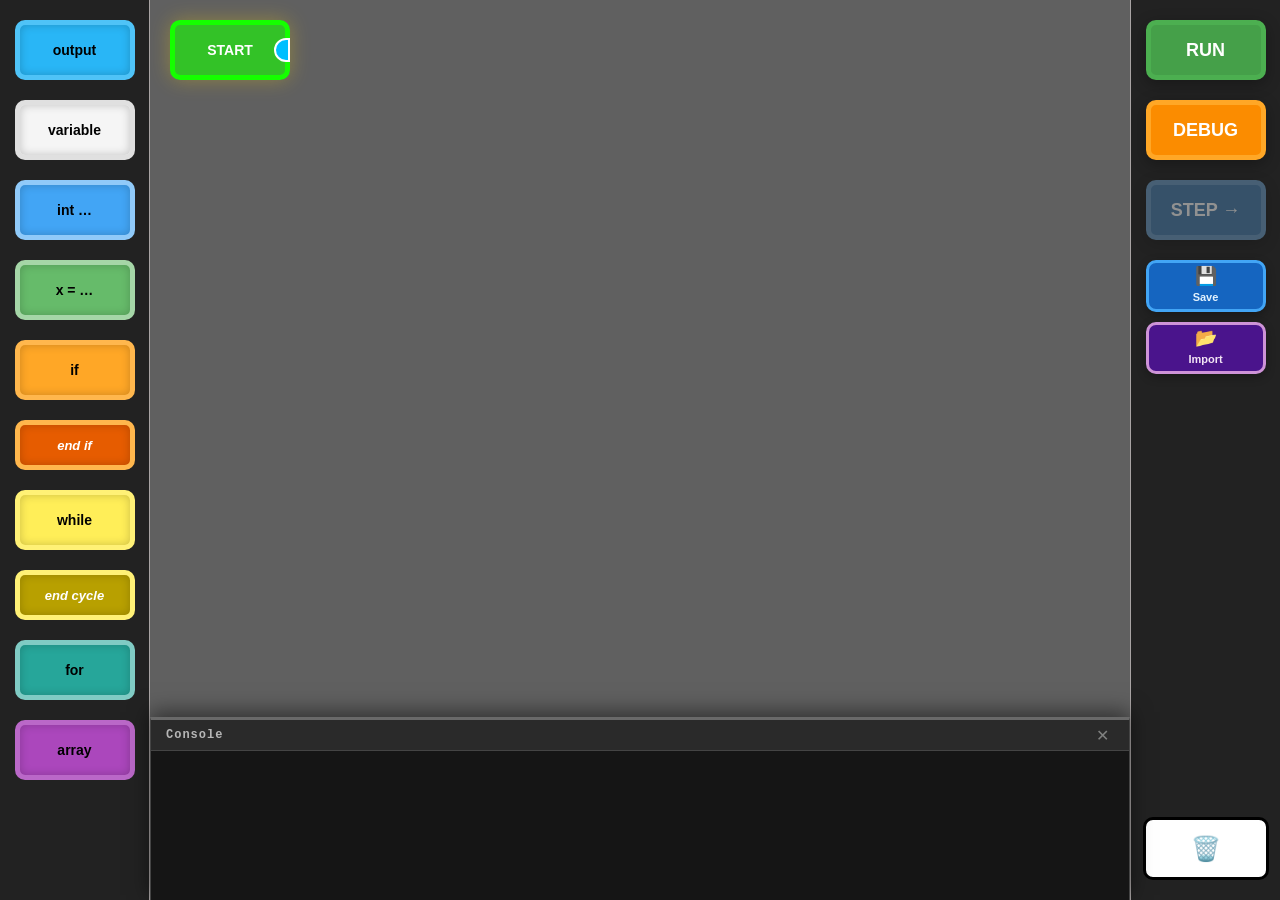
<file: index.html>
<!DOCTYPE html>
<html lang="en">
<head>
    <meta charset="UTF-8">
    <title>Codeblock</title>
    <link rel="stylesheet" href="style.css">
    <link rel="stylesheet" href="blocks.css">
</head>
<body>
<div class="panel left-panel">
    <div class="block output" id="spawnerOutput">output</div>
    <div class="block variable" id="spawnerVar">variable</div>
    <div class="block declare" id="spawnerDeclare">int …</div>
    <div class="block assign" id="spawnerAssign">x = …</div>
    <div class="block ifblock" id="spawnerIf">if</div>
    <div class="block end-if" id="spawnerEndIf">end if</div>
    <div class="block while" id="spawnerWhile">while</div>
    <div class="block end-while" id="spawnerEndWhile">end cycle</div>
    <div class="block forblock" id="spawnerFor">for</div>
    <div class="block array" id="spawnerArray">array</div>
</div>

<div class="panel right-panel">
    <button class="run-block" id="runButton">RUN</button>
    <button class="debug-block" id="debugButton">DEBUG</button>
    <button class="step-block" id="stepButton" disabled>STEP →</button>
    <div class="io-buttons">
        <button class="io-btn save-btn" id="saveBtn" title="Сохранить алгоритм">
            <span class="io-icon">💾</span>
            <span class="io-label">Save</span>
        </button>
        <button class="io-btn load-btn" id="loadBtn" title="Загрузить алгоритм">
            <span class="io-icon">📂</span>
            <span class="io-label">Import</span>
        </button>
    </div>
    <div class="trash" id="trash">🗑️</div>
</div>

<div class="block start-block" id="startBlock">START</div>

<div class="console-container" id="consoleContainer">
    <div class="console-header">
        <span>Console</span>
        <button class="console-clear" id="clearConsole">✕</button>
    </div>
    <div class="console-content" id="consoleContent"></div>
</div>

<script src="globals.js"></script>
<script src="connections.js"></script>
<script src="console.js"></script>
<script src="drag.js"></script>
<script src="eval.js"></script>
<script src="blocks.js"></script>
<script src="executor.js"></script>
<script src="debugger.js"></script>
<script src="save-load.js"></script>

</body>
</html>
</file>
<file: style.css>
body {
    background: #606060; 
    margin: 0;
    overflow: hidden;
    font-family: Arial, sans-serif;
}

.panel {
    position: absolute;
    top: 0;
    width: 150px;
    height: 100%;
    background: #222;
    z-index: 10;
    display: flex;
    flex-direction: column;
    align-items: center;
    box-sizing: border-box;
}

.left-panel { 
    left: 0; 
    padding-top: 20px; 
    border-right: 1px solid rgb(169, 164, 164);
}

.right-panel { 
    right: 0; 
    padding: 20px 0;
    justify-content: space-between;
    border-left: 1px solid rgb(169, 164, 164);
} 
.step-block,
.debug-block,
.run-block {
    width: 120px;
    height: 60px;
    border-radius: 10px;
    display: flex;
    align-items: center;
    justify-content: center;
    color: white;
    font-weight: bold;
    font-size: 18px;
    cursor: pointer;
    user-select: none;
    transition: all 0.3s;
    margin-bottom: 20px;
    box-shadow: 0 4px 15px rgba(0, 0, 0, 0.3);
    position: relative;
}

.run-block {
    border: 5px solid #4CAF50;
    background-color: #45a049;
}

.run-block:hover {
    filter: brightness(1.2);
    border-color: #8BC34A;
    transform: scale(1.05);
    box-shadow: 0 0 20px rgba(76, 175, 80, 0.5);
}

.run-block:active {
    transform: scale(0.95);
}

.trash {
    user-select: none;
    border-radius: 10px;
    width: 126px;   
    height: 63px;  
    border: 3px solid black;
    background: white;
    display: flex;
    align-items: center;
    justify-content: center;
    box-sizing: border-box;
    transition: background 0.2s, box-shadow 0.2s;
    margin-top: auto;
    font-size: 24px;
}

.trash.active {
    background: red;
    box-shadow: 0 0 20px red;
}

svg {
    position: absolute;
    top: 0;
    left: 0;
    pointer-events: none;
    z-index: 100;
}

.console-container {
    position: fixed;
    bottom: 0;
    left: 150px;
    right: 150px;
    height: 180px;
    background: rgba(20, 20, 20, 0.98);
    border-top: 3px solid #757575e2;
    border-left: 1px solid #444;
    border-right: 1px solid #444;
    z-index: 2000;
    display: flex;
    flex-direction: column;
    font-family: 'Courier New', monospace;
    box-shadow: 0 -5px 20px rgba(0, 0, 0, 0.5);
    backdrop-filter: blur(5px);
}

.console-header {
    height: 30px;
    background: #2a2a2a;
    border-bottom: 1px solid #444;
    display: flex;
    align-items: center;
    justify-content: space-between;
    padding: 0 15px;
    color: #b6b6b6;
    font-size: 12px;
    font-weight: bold;
    letter-spacing: 1px;
}

.console-clear {
    background: none;
    border: none;
    color: #909190d4;
    cursor: pointer;
    font-size: 16px;
    width: 24px;
    height: 24px;
    display: flex;
    align-items: center;
    justify-content: center;
    border-radius: 4px;
    transition: all 0.2s;
}

.console-clear:hover {
    background: #ff4444;
    color: rgb(68, 9, 9);
}

.console-content {
    flex: 1;
    overflow-y: auto;
    padding: 10px;
    color: #959a95;
    font-size: 13px;
    line-height: 1.5;
    scroll-behavior: smooth;
}

.console-content::-webkit-scrollbar {
    width: 8px;
}

.console-content::-webkit-scrollbar-track {
    background: #1a1a1a;
}

.console-content::-webkit-scrollbar-thumb {
    background: #7e7f7e;
    border-radius: 4px;
}

.console-content::-webkit-scrollbar-thumb:hover {
    background: #838383;
}

.console-message {
    margin: 4px 0;
    padding: 4px 8px;
    border-left: 3px solid #6e6e6e;
    background: rgba(0, 255, 0, 0.05);
    animation: slideIn 0.2s;
    word-break: break-word;
    font-family: 'Courier New', monospace;
}

.console-message.print {
    border-left-color: #4FC3F7;
    color: #4FC3F7;
    font-style: italic;
}

.console-message.complete {
    border-left-color: #ffffff;
    color: #ffffff;
    font-weight: bold;
    text-align: center;
}

@keyframes slideIn {
    from {
        opacity: 0;
        transform: translateX(-10px);
    }
    to {
        opacity: 1;
        transform: translateX(0);
    }
}

.console-message.error {
    border-left-color: #ff1744;
    color: #ff6b6b;
    background: rgba(255,23,68,0.08);
}

.debug-block {
    border: 5px solid #FFA726;
    background-color: #FB8C00;
}

.debug-block:hover {
    filter: brightness(1.2);
    border-color: #FFD54F;
    transform: scale(1.05);
    box-shadow: 0 0 20px rgba(255, 167, 38, 0.5);
}

.debug-block:active {
    transform: scale(0.95);
}

.step-block {
    border: 5px solid #42A5F5;
    background-color: #1E88E5;
}

.step-block:hover:not(:disabled) {
    filter: brightness(1.2);
    border-color: #64B5F6;
    transform: scale(1.05);
    box-shadow: 0 0 20px rgba(66, 165, 245, 0.5);
}

.step-block:active:not(:disabled) {
    transform: scale(0.95);
}

.step-block:disabled {
    opacity: 0.5;
    cursor: not-allowed;
    filter: grayscale(50%);
}

@keyframes debugPulse {
    0% { transform: scale(1); }
    50% { transform: scale(1.05); }
    100% { transform: scale(1); }
}

.debug-mode-indicator {
    position: fixed;
    top: 10px;
    right: 170px;
    background: #FFA726;
    color: white;
    padding: 8px 16px;
    border-radius: 20px;
    font-weight: bold;
    font-size: 14px;
    z-index: 2000;
    box-shadow: 0 2px 10px rgba(0,0,0,0.3);
    animation: slideInRight 0.3s;
}

@keyframes slideInRight {
    from {
        transform: translateX(100%);
        opacity: 0;
    }
    to {
        transform: translateX(0);
        opacity: 1;
    }
}

.io-btn {
    width: 120px;
    height: 52px;
    border-radius: 10px;
    border: 3px solid;
    display: flex;
    align-items: center;
    justify-content: center;
    gap: 6px;
    font-weight: bold;
    font-size: 13px;
    cursor: pointer;
    user-select: none;
    transition: all 0.2s;
    box-shadow: 0 3px 10px rgba(0,0,0,0.3);
    flex-direction: column;
    padding: 0;
    line-height: 1.2;
}

.io-btn .io-icon {
    font-size: 18px;
    line-height: 1;
}

.io-btn .io-label {
    font-size: 11px;
}

.save-btn {
    background: #1565C0;
    border-color: #42A5F5;
    color: #E3F2FD;
}

.save-btn:hover {
    background: #1976D2;
    border-color: #90CAF9;
    filter: brightness(1.2);
    transform: scale(1.04);
    box-shadow: 0 0 16px rgba(66,165,245,0.5);
}

.save-btn:active { transform: scale(0.96); }

.load-btn {
    background: #4A148C;
    border-color: #CE93D8;
    color: #F3E5F5;
}

.load-btn:hover {
    background: #6A1B9A;
    border-color: #E1BEE7;
    filter: brightness(1.2);
    transform: scale(1.04);
    box-shadow: 0 0 16px rgba(206,147,216,0.5);
}

.load-btn:active { transform: scale(0.96); }
</file>
<file: blocks.css>
.block {
    position: absolute;
    left: 10px;
    top: 10px;
    cursor: grab;   
    user-select: none;
    display: flex;
    align-items: center;     
    justify-content: center; 
    margin: 0px;
    text-align: center;
    box-sizing: border-box;
    width: 120px;
    height: 60px;
    border-radius: 10px;
    transition: opacity 0.2s, border-color 0.3s, box-shadow 0.3s, filter 0.3s;
    z-index: 100;
    font-weight: bold;
    font-size: 14px;
    box-shadow: inset 0 0 10px rgba(0, 0, 0, 0.2);
}

.block.output {
    border: 5px solid #4FC3F7;
    background-color: #29B6F6;
    color: rgb(0, 0, 0);
}

.block.variable {
    border: 5px solid #e0e0e0;
    background-color: #f5f5f5;
    color: rgb(0, 0, 0);
    width: 120px;
}

.block.operation {
    border: 5px solid #e57373;
    background-color: #ef5350;
    color: rgb(0, 0, 0);
    width: 160px;
}

.block.start-block {
    border: 5px solid #15ff00;
    background-color: #28db18cb;
    color: white;
    box-shadow: 0 0 20px rgba(255, 215, 0, 0.3);
    left: 170px;
    top: 20px;
    z-index: 100;
}

.block.start-block:hover {
    filter: brightness(1.3);
    border-color: #FFA500;
    box-shadow: 0 0 25px rgba(255, 215, 0, 0.5);
}

.left-panel .block {
    position: relative;
    margin-bottom: 20px;
    left: 0;
    top: 0;
    width: 120px;
}

.left-panel .block.operation {
    width: 120px;
    font-size: 12px;
}

.block:hover {
    filter: brightness(1.2);
    border-color: rgba(255, 255, 255, 0.6);
    box-shadow: 0 0 15px rgba(255, 255, 255, 0.3);
    animation: vibrate 0.4s linear 1;
}

.block select {
    width: 100%;
    height: 100%;
    background: transparent;
    border: none;
    color: inherit;
    font-weight: bold;
    font-size: 12px;
    text-align: center;
    cursor: pointer;
}

@keyframes vibrate {
    0% { transform: translate(0); }
    25% { transform: translate(2px, -2px); }
    50% { transform: translate(-2px, 2px); }
    75% { transform: translate(1px, 1px); }
    100% { transform: translate(0); }
}

.block:active {
    cursor: grabbing;
}

.port {
    position: absolute;
    right: -5px;
    top: 50%;
    transform: translateY(-50%);
    width: 12px;
    height: 20px;
    background: #00bfff;
    border-radius: 12px 0 0 12px;
    cursor: crosshair;
    border: 2px solid white;
    z-index: 101;
    transition: all 0.2s;
    box-shadow: -2px 0 5px rgba(0, 0, 0, 0.3);
}

.port:hover {
    width: 16px;
    height: 24px;
    background: #ffd700;
    box-shadow: -2px 0 10px rgba(255, 215, 0, 0.5);
    animation: none;
}

.start-port {
    position: absolute;
    right: -5px;
    top: 50%;
    transform: translateY(-50%);
    width: 12px;
    height: 20px;
    background: #00bfff;
    border-radius: 12px 0 0 12px;
    cursor: crosshair;
    border: 2px solid rgb(255, 255, 255);
    z-index: 101;
    transition: all 0.2s;
}

.start-port:hover {
    width: 16px;
    height: 24px;
    background: #FFA500;
    box-shadow: -2px 0 15px rgba(255, 215, 0, 0.7);
    animation: none;
}

.block.output.text-input-mode {
    padding: 0;
    overflow: hidden;
}

.block.output.text-input-mode .block-input {
    width: 100%;
    height: 100%;
    border: none;
    background: transparent;
    color: rgb(8, 8, 8);
    font-size: 14px;
    font-weight: bold;
    text-align: center;
    padding: 0 18px 0 5px;
    outline: none;
    box-sizing: border-box;
}

.block.output.text-input-mode .block-input::placeholder {
    color: rgba(8, 8, 8, 0.5);
    font-size: 12px;
}

.block.variable.var-input-mode {
    padding: 0 18px 0 6px;
    gap: 3px;
    overflow: hidden;
}

.var-name-input,
.var-val-input {
    background: rgba(0, 0, 0, 0.1);
    border: 1px solid rgba(0, 0, 0, 0.2);
    border-radius: 4px;
    color: #000;
    font-size: 11px;
    font-weight: bold;
    text-align: center;
    outline: none;
    padding: 2px 2px;
}

.var-name-input {
    width: 38px;
}

.var-val-input {
    width: 44px;
}

.var-name-input::placeholder,
.var-val-input::placeholder {
    color: rgba(0, 0, 0, 0.35);
    font-size: 10px;
}

.var-eq-label {
    font-size: 14px;
    font-weight: bold;
    color: #333;
    flex-shrink: 0;
}

.block.connected {
    box-shadow: 0 0 20px rgba(255, 215, 0, 0.5);
}

#arrow path {
    fill: #ffffff;
    stroke: #ffffff;
}

.block.declare {
    border: 5px solid #90CAF9;
    background-color: #42A5F5;
    color: #000;
    width: 140px;
}

.block.assign {
    border: 5px solid #A5D6A7;
    background-color: #66BB6A;
    color: #000;
    width: 160px;
}

.block.ifblock {
    border: 5px solid #FFB74D;
    background-color: #FFA726;
    color: #000;
    width: 200px;
}

.left-panel .block.declare,
.left-panel .block.assign,
.left-panel .block.ifblock,
.left-panel .block.array,
.left-panel .block.while,
.left-panel .block.forblock {
    width: 120px;
    height: 60px;
    font-size: 14px;
    font-weight: bold;
}

.block.declare.declare-input-mode {
    padding: 0 18px 0 4px;
    gap: 4px;
    overflow: hidden;
    flex-wrap: nowrap;
    justify-content: flex-start;
}

.declare-names-input::placeholder {
    color: rgba(0,0,0,0.35);
    font-size: 10px;
}

.block.assign.assign-input-mode {
    padding: 0 18px 0 4px;
    gap: 3px;
    overflow: hidden;
}

.assign-name-input {
    width: 38px;
    background: rgba(0,0,0,0.1);
    border: 1px solid rgba(0,0,0,0.2);
    border-radius: 4px;
    color: #000;
    font-size: 11px;
    font-weight: bold;
    text-align: center;
    outline: none;
    padding: 2px 2px;
}

.assign-expr-input {
    flex: 1;
    min-width: 0;
    background: rgba(0,0,0,0.1);
    border: 1px solid rgba(0,0,0,0.2);
    border-radius: 4px;
    color: #000;
    font-size: 11px;
    font-weight: bold;
    text-align: center;
    outline: none;
    padding: 2px 3px;
}

.assign-name-input::placeholder,
.assign-expr-input::placeholder {
    color: rgba(0,0,0,0.35);
    font-size: 10px;
}

.block.ifblock.if-input-mode {
    padding: 0 18px 0 8px;
    gap: 6px;
    overflow: hidden;
    flex-wrap: nowrap;
}

.if-cond-input {
    flex: 1;
    min-width: 0;
    background: rgba(0,0,0,0.15);
    border: 1px solid rgba(0,0,0,0.2);
    border-radius: 4px;
    color: #000;
    font-size: 11px;
    font-weight: bold;
    text-align: center;
    outline: none;
    padding: 4px 4px;
}

.if-cond-input::placeholder {
    color: rgba(0,0,0,0.4);
    font-size: 9px;
}

.port-true {
    top: 30% !important;
    background: #4CAF50 !important;
}

.port-false {
    top: 70% !important;
    background: #ef5350 !important;
}

.block.array {
    border: 5px solid #BA68C8;
    background-color: #AB47BC;
    color: rgb(0, 0, 0);
    width: 200px;
    height: 70px;
}

.block.array.array-input-mode {
    padding: 0 18px 0 4px;
    gap: 3px;
    overflow: visible;
    flex-wrap: wrap;
    display: flex;
    flex-direction: row;
    align-items: center;
    justify-content: center;
}

.array-name-input,
.array-size-input {
    width: 38px;
    background: rgba(0,0,0,0.1);
    border: 1px solid rgba(0,0,0,0.2);
    border-radius: 4px;
    color: #000;
    font-size: 11px;
    font-weight: bold;
    text-align: center;
    outline: none;
    padding: 2px 2px;
}

.array-elements-input {
    width: 100%;
    background: rgba(0,0,0,0.1);
    border: 1px solid rgba(0,0,0,0.2);
    border-radius: 4px;
    color: #000;
    font-size: 11px;
    font-weight: bold;
    text-align: center;
    outline: none;
    padding: 2px 2px;
    margin-top: 2px;
}

.array-name-input::placeholder,
.array-size-input::placeholder,
.array-elements-input::placeholder {
    color: rgba(0,0,0,0.35);
    font-size: 10px;
}

.array-eq-label {
    font-size: 14px;
    font-weight: bold;
    color: #333;
    flex-shrink: 0;
}

.block.while {
    border: 5px solid #FFF176;
    background-color: #FFEE58;
    color: rgb(0, 0, 0);
    width: 220px;
    height: 80px;
}

.block.while.while-input-mode {
    padding: 0 18px 0 8px;
    gap: 6px;
    overflow: visible;
    flex-wrap: nowrap;
    display: flex;
    align-items: center;
    justify-content: center;
}

.while-cond-input {
    flex: 1;
    min-width: 0;
    background: rgba(0,0,0,0.1);
    border: 1px solid rgba(0,0,0,0.2);
    border-radius: 4px;
    color: #000;
    font-size: 11px;
    font-weight: bold;
    text-align: center;
    outline: none;
    padding: 4px 4px;
}

.while-cond-input::placeholder {
    color: rgba(0,0,0,0.4);
    font-size: 9px;
}

.block.end-if {
    border: 5px solid #FFB74D;
    background-color: #e65c00;
    color: #fff;
    width: 160px;
    height: 50px;
    font-size: 13px;
    font-style: italic;
}

.block.end-while {
    border: 5px solid #FFF176;
    background-color: #b8a000;
    color: #fff;
    width: 160px;
    height: 50px;
    font-size: 13px;
    font-style: italic;
}

.left-panel .block.end-if,
.left-panel .block.end-while {
    width: 120px;
    height: 50px;
}

.declare-type-select {
    background: rgba(0,0,0,0.15);
    border: 1px solid rgba(0,0,0,0.2);
    border-radius: 4px;
    color: #000;
    font-size: 11px;
    font-weight: bold;
    text-align: center;
    outline: none;
    width: 58px;
    min-width: 58px;
    max-width: 58px;
    cursor: pointer;
    padding: 0;
    flex-shrink: 0;
}

.declare-names-input {
    flex: 1;
    min-width: 0;
    width: 0;
    background: rgba(0,0,0,0.15);
    border: 1px solid rgba(0,0,0,0.2);
    border-radius: 4px;
    color: #000;
    font-size: 11px;
    font-weight: bold;
    text-align: center;
    outline: none;
    padding: 2px 3px;
}

.block.forblock {
    border: 5px solid #80CBC4;
    background-color: #26A69A;
    color: #000;
    width: 260px;
    height: 60px;
}

.block.forblock.for-input-mode {
    padding: 0 18px 0 4px;
    gap: 2px;
    overflow: hidden;
    flex-wrap: nowrap;
    display: flex;
    align-items: center;
    justify-content: flex-start;
}

.for-label {
    font-size: 12px;
    font-weight: bold;
    color: #fff;
    flex-shrink: 0;
    margin-right: 2px;
}

.for-sep {
    font-size: 13px;
    font-weight: bold;
    color: #fff;
    flex-shrink: 0;
}

.for-init-input,
.for-cond-input,
.for-step-input {
    background: rgba(0,0,0,0.15);
    border: 1px solid rgba(0,0,0,0.2);
    border-radius: 4px;
    color: #000;
    font-size: 10px;
    font-weight: bold;
    text-align: center;
    outline: none;
    padding: 2px 1px;
    width: 56px;
}

.for-init-input::placeholder,
.for-cond-input::placeholder,
.for-step-input::placeholder {
    color: rgba(0,0,0,0.35);
    font-size: 9px;
}

.block.block-error {
    border-color: #ff1744 !important;
    box-shadow: 0 0 20px rgba(255, 23, 68, 0.8) !important;
    animation: none !important;
}

.block.debug-highlight {
    animation: debugPulse 1.5s infinite;
    z-index: 1000 !important;
    box-shadow: 0 0 30px rgba(255, 215, 0, 0.8);
    border-color: #FFD700 !important;
}

.block.debug-waiting {
    filter: brightness(0.7);
    opacity: 0.8;
}
.io-buttons {
    display: flex;
    flex-direction: column;
    gap: 10px;
    width: 120px;
}
</file>
